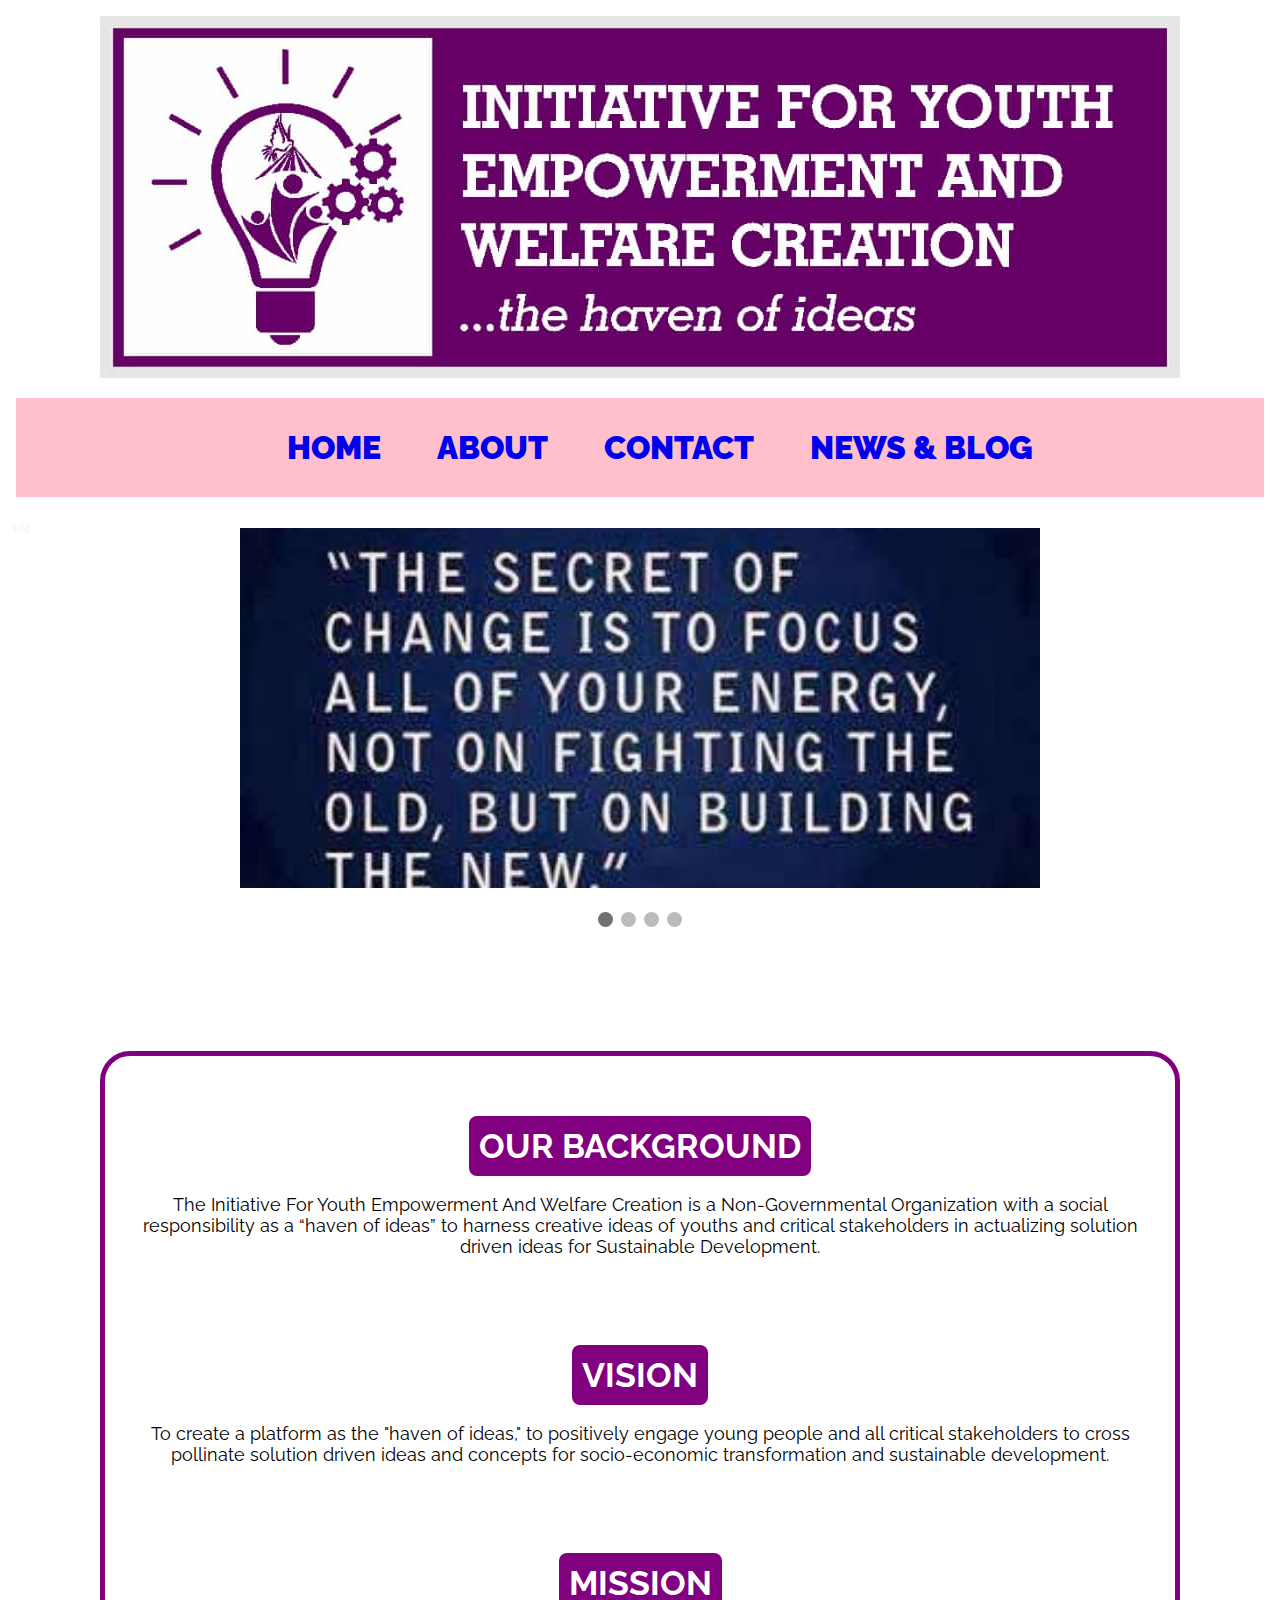
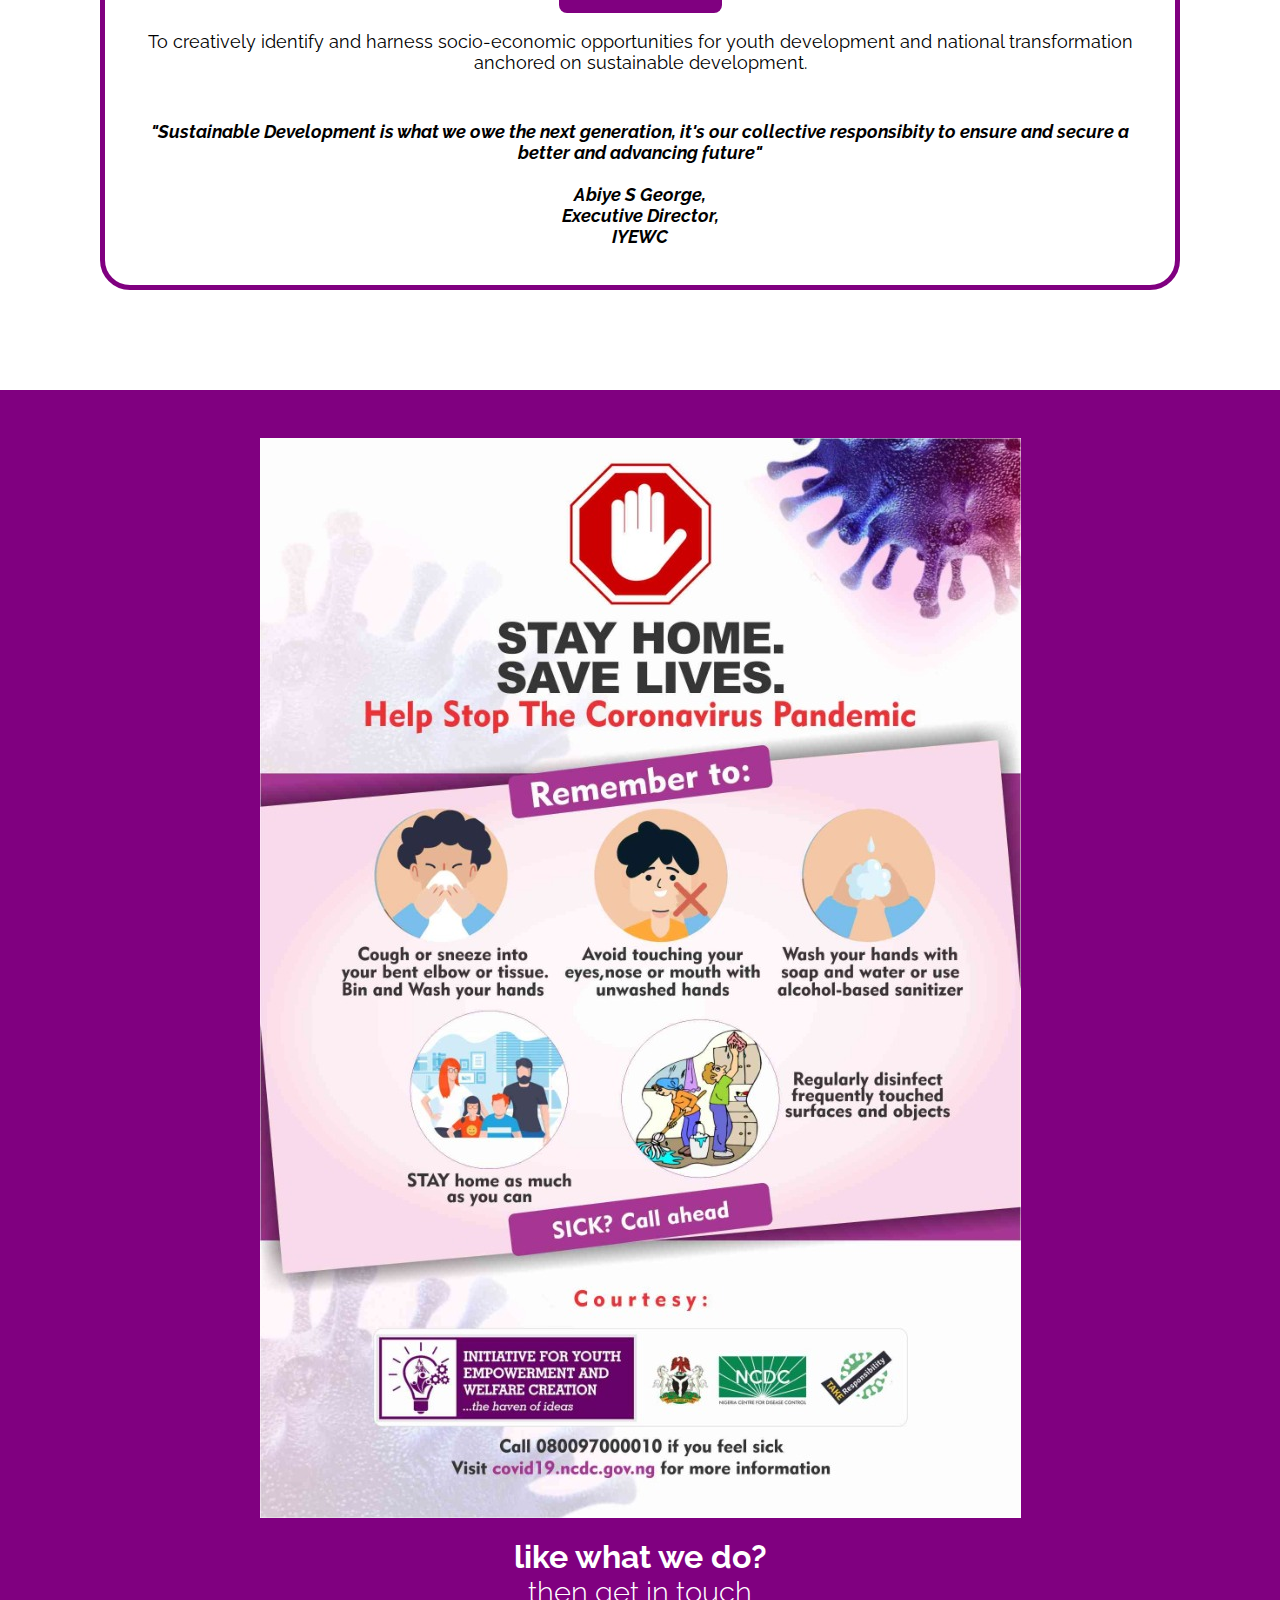
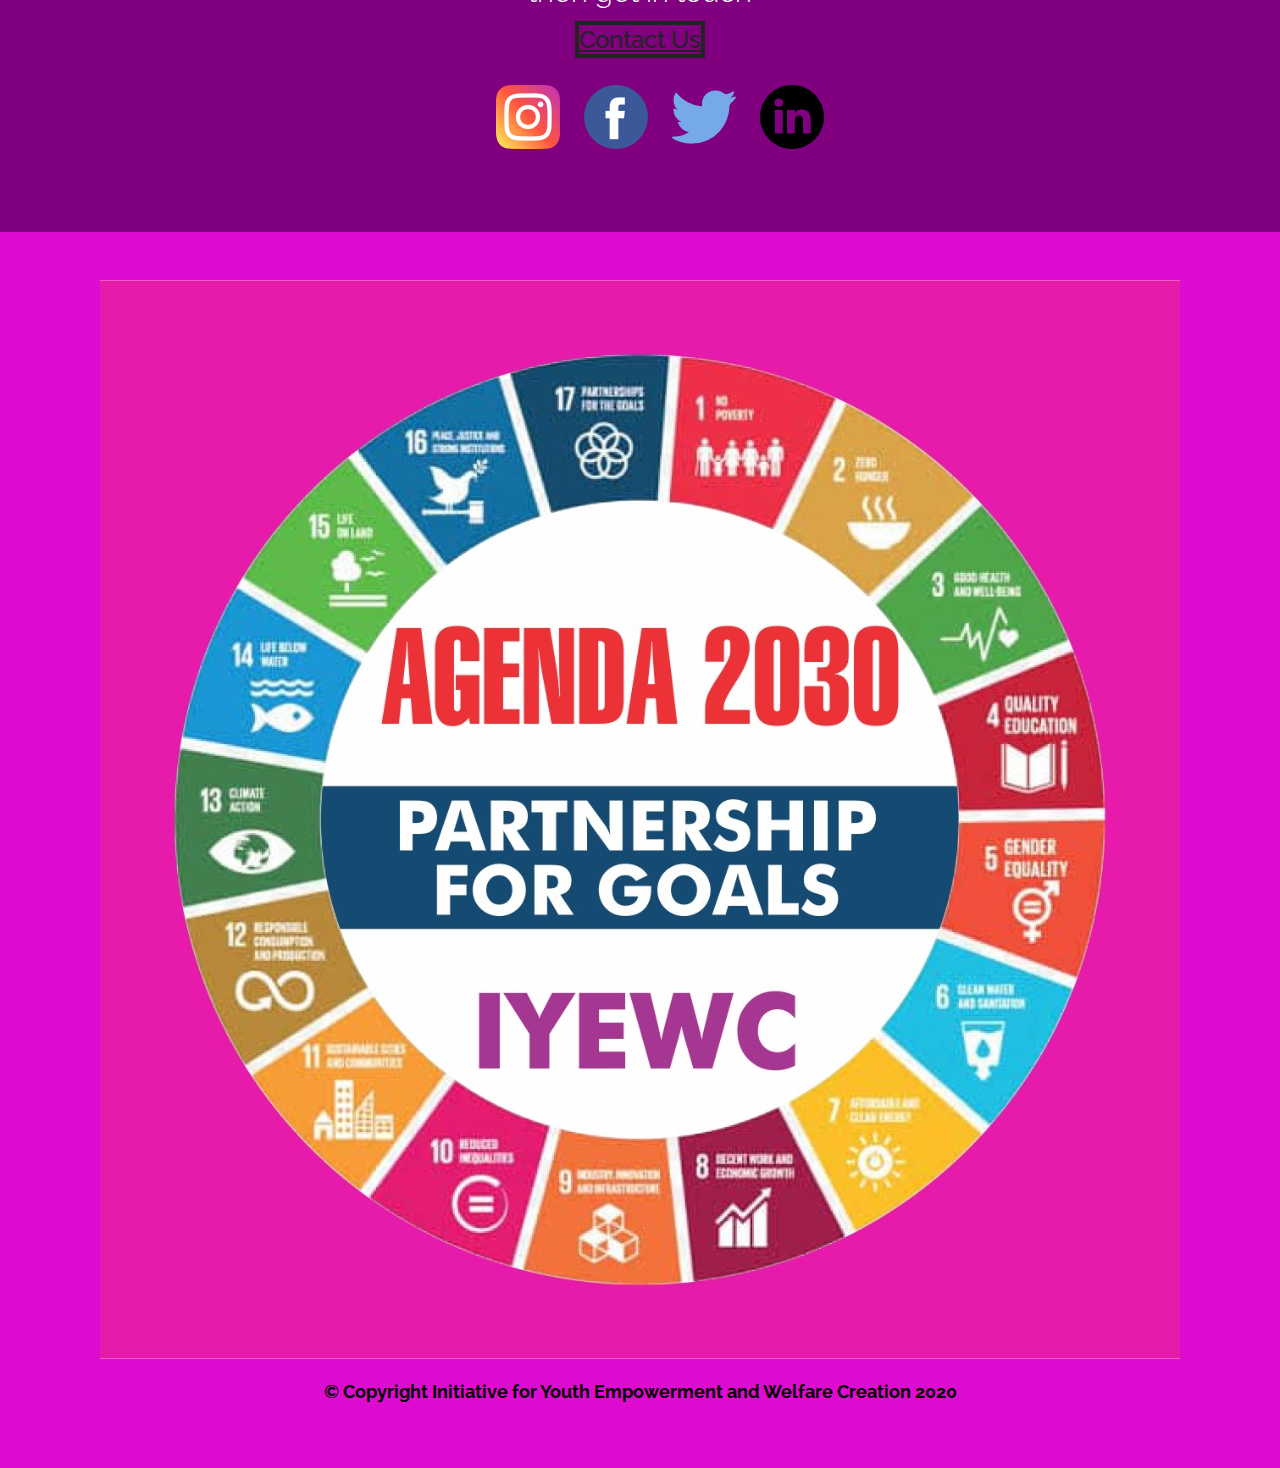
<file: index.html>
<!DOCTYPE html>
<html lang="en" dir="ltr">
  <head>
    <meta charset="utf-8">
  <!--  <meta name="viewport" content="width=device-width, initial-scale=1">-->
    <title>Home</title>
    <link rel="icon" href="images\potentialSmallLogo.jpeg">
    <link rel="stylesheet" href="style/master.css" type="text/css">
  </head>
  <body>
    <header>
      <img src="images\potentialSmallLogo.jpeg" alt="Iyewc Logo">
      <nav>
        <ul>
          <ol>
            <li><a href="index.html"> Home</a></li>
            <li><a href="about.html"> About</a></li>
            <li><a href="contact.html"> Contact</a></li>
            <li><a href="news.html"> News & Blog</a></li>
          </ol>
        </ul>
      </nav>
    </header>

 <div class="container">
  <div class="slideShow-container" id="test">
    <div class="slideshow fade">
      <div class="number-text"> 1/4  </div>
        <img class="slide-image" src="images/quote2.jpeg" alt="motivational quote">
    </div>
    <div class="slideshow fade">
      <div class="number-text"> 2/4  </div>
        <img  class="slide-image" src="images/quote1.jpeg" alt="motivational quote">
    </div>
    <div class="slideshow fade">
      <div class="number-text"> 3/4  </div>
        <img class="slide-image" src="images/quote3.jpeg" alt="motivational quote">
    </div>
    <div class="slideshow fade">
      <div class="number-text"> 4/4  </div>
        <img class="slide-image" src="images/quote4.jpeg" alt="motivational quote">
    </div>

    </div>
  <br>
  <div class="dots" >
  <span class="dot" onclick="currentSlide(1)"></span>
  <span class="dot" onclick="currentSlide(2)"></span>
  <span class="dot" onclick="currentSlide(3)"></span>
  <span class="dot" onclick="currentSlide(4)"></span>
</div>

  <section class="About">
    <div>
        <h3 class="subheading">OUR BACKGROUND</h3>
      <p class="key-texts">
        The Initiative For Youth Empowerment And Welfare Creation is a Non-Governmental Organization with a social responsibility as a “haven of ideas” to harness creative ideas of youths and critical stakeholders in actualizing solution driven ideas for Sustainable Development.
      </p>
    </div>
    <div class="vision-text">
          <h3 class="subheading"> VISION   </h3>
      <p class="key-texts">
        To create a platform as the "haven of ideas," to positively engage young people and all critical stakeholders to cross pollinate solution driven ideas and concepts for socio-economic transformation and sustainable development.
      </p>
    </div>
    <div class="mision-text">

      <h3 class="subheading" > MISSION   </h3>
      <p class="key-texts">
        To creatively identify and harness socio-economic opportunities for youth development and national transformation anchored on sustainable development.
      </p>
    </div>

    <p class="directors-text">
      "Sustainable Development is what we owe the next generation, it's our collective responsibity to ensure and secure a better and advancing future"
      <br>
      <br>
       Abiye S George,
       <br>
       Executive Director,
       <br>
       IYEWC
     </p>
  </section>

  <section class="action">
    <img src="images\covidRememberTo.jpeg" alt="">
    <h1 class="title">like what we do?
      <span> then get in touch </span>
    </h1>
    <a href="contact.html" class="btn"> Contact Us</a>
    <div class="social-icons">
      <ul>
        <ol>
          <li>
            <a href="https://www.instagram.com/initiative4youthemp/">
              <img src="images\my-icons-collection\png\001-instagram.png" alt="instagram">
            </a>
          </li>
          <li>
            <a href="https://m.facebook.com/initiativeforyouthempowermentandwelfarecreation/?ref=bookmarks">
              <img src="images\my-icons-collection\png\002-facebook.png" alt="facebook">
            </a>
          </li>
          <li>
            <a href="https://twitter.com/explore">
              <img src="images\my-icons-collection\png\003-twitter.png" alt="twitter">
            </a>
          </li>
          <li>
            <a href="https://www.linkedin.com/feed/">
              <img src="images\my-icons-collection\png\004-linkedin.png" alt="linkedin">
            </a>
          </li>
        </ol>
      </ul>
    </div>
  </section>

  <section class="footer">
    <img src="images/sustainableGoals.jpg" alt="">
    <p>© Copyright Initiative for Youth Empowerment and Welfare Creation 2020 </p>
  </section>

  </div>
  <script src="scripts/slideShow.js">

  </script>
  </body>
</html>
</file>
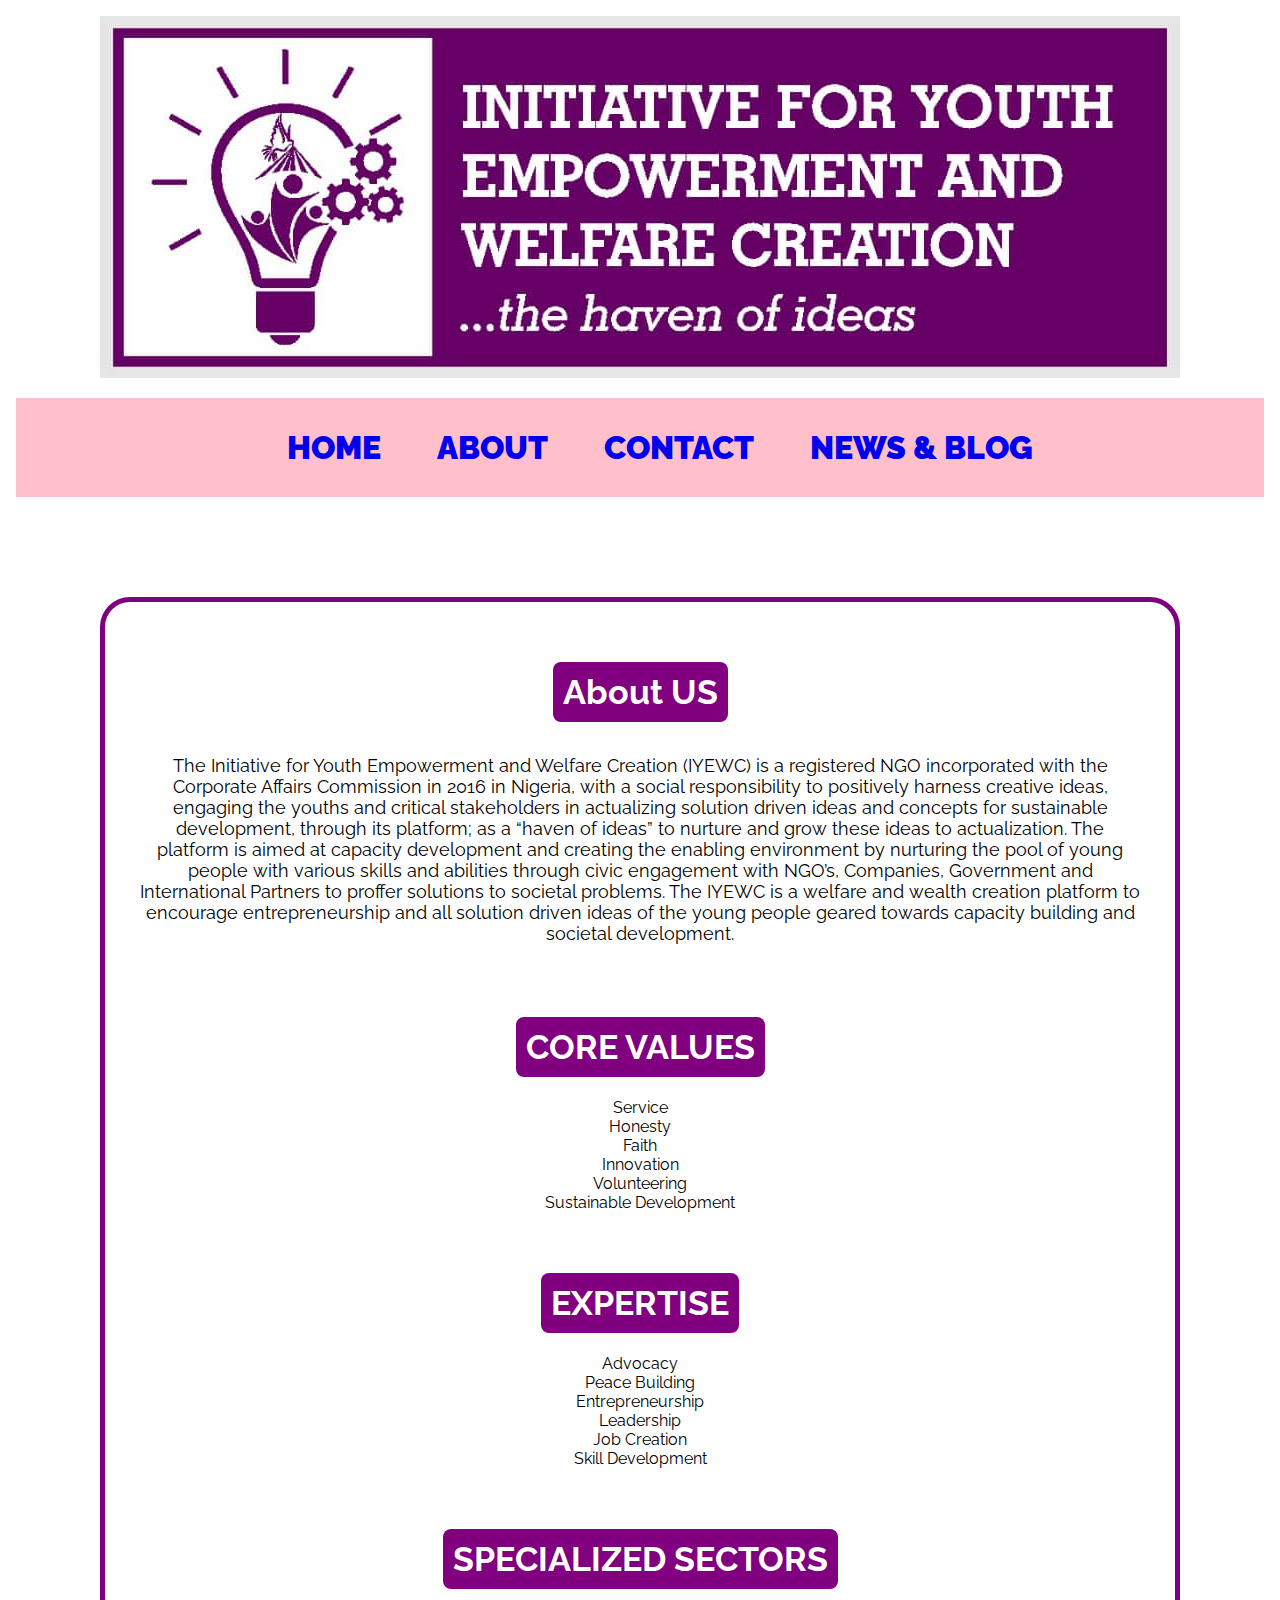
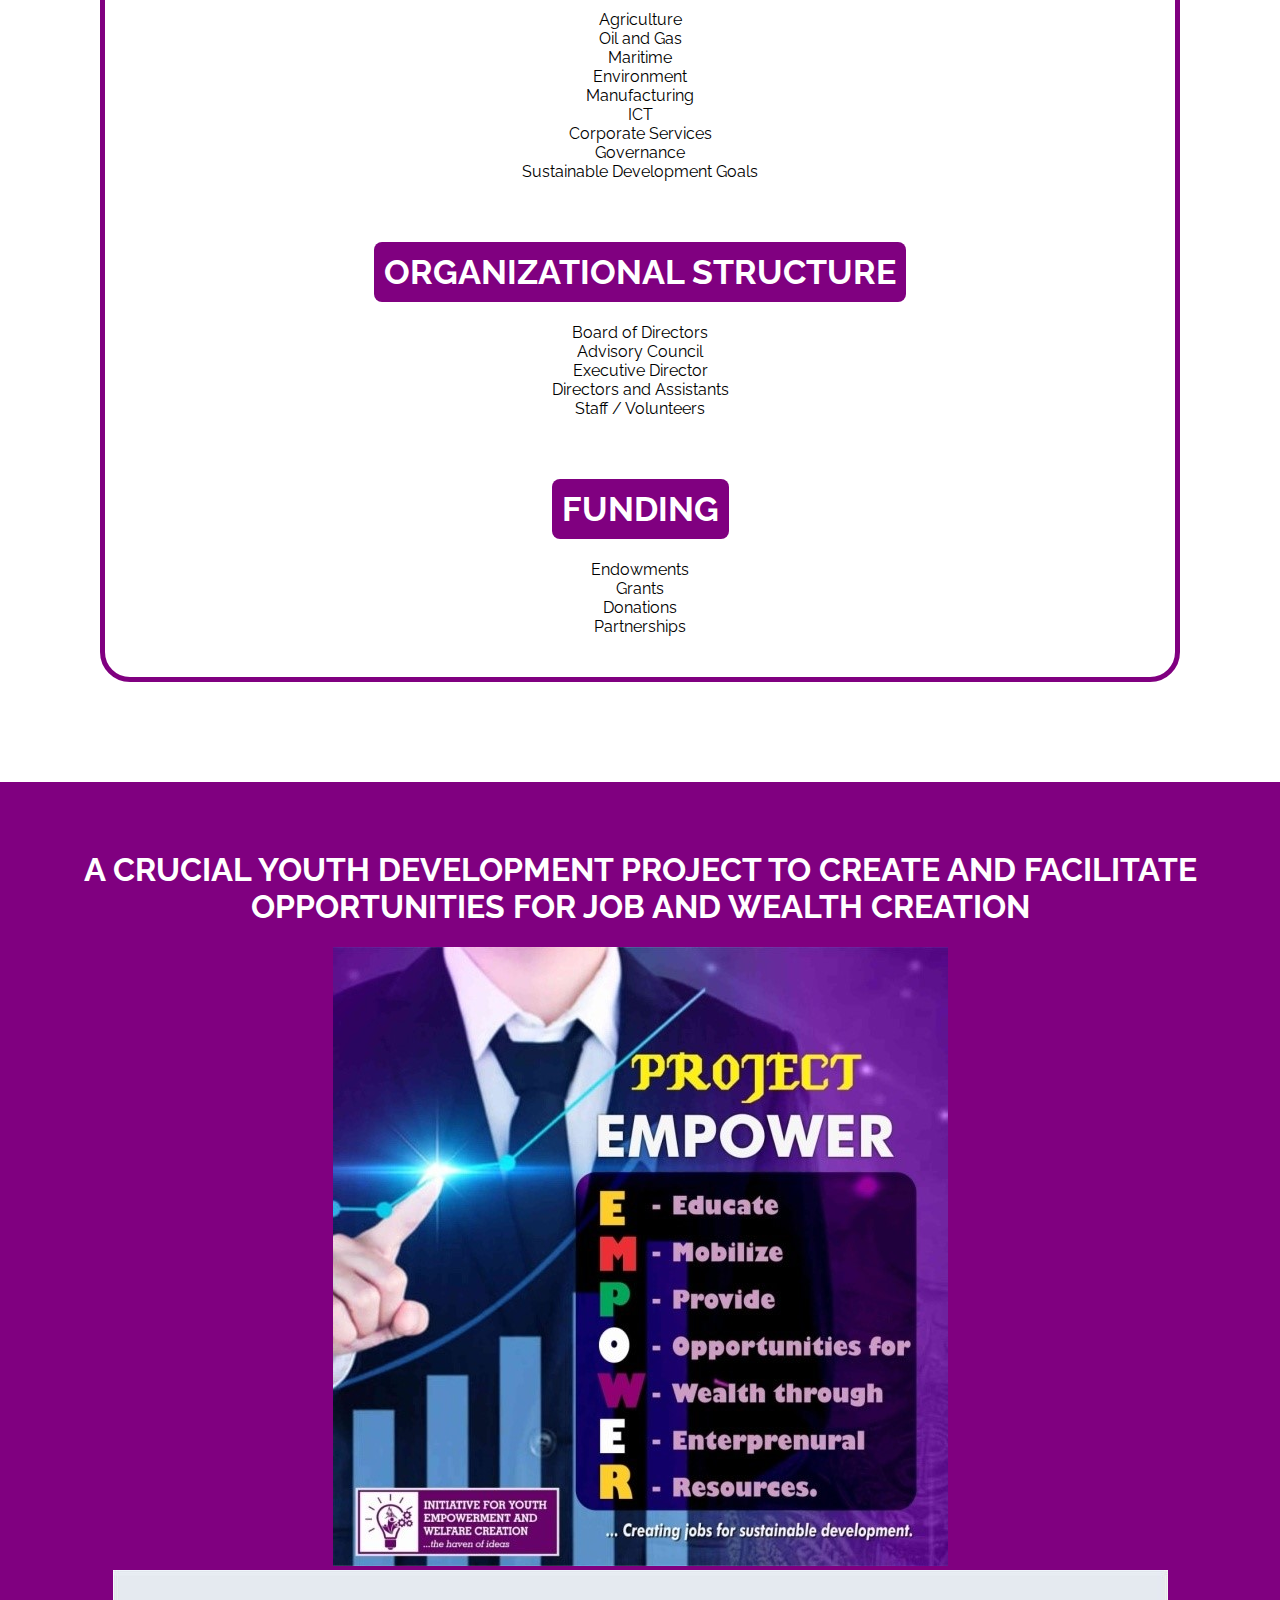
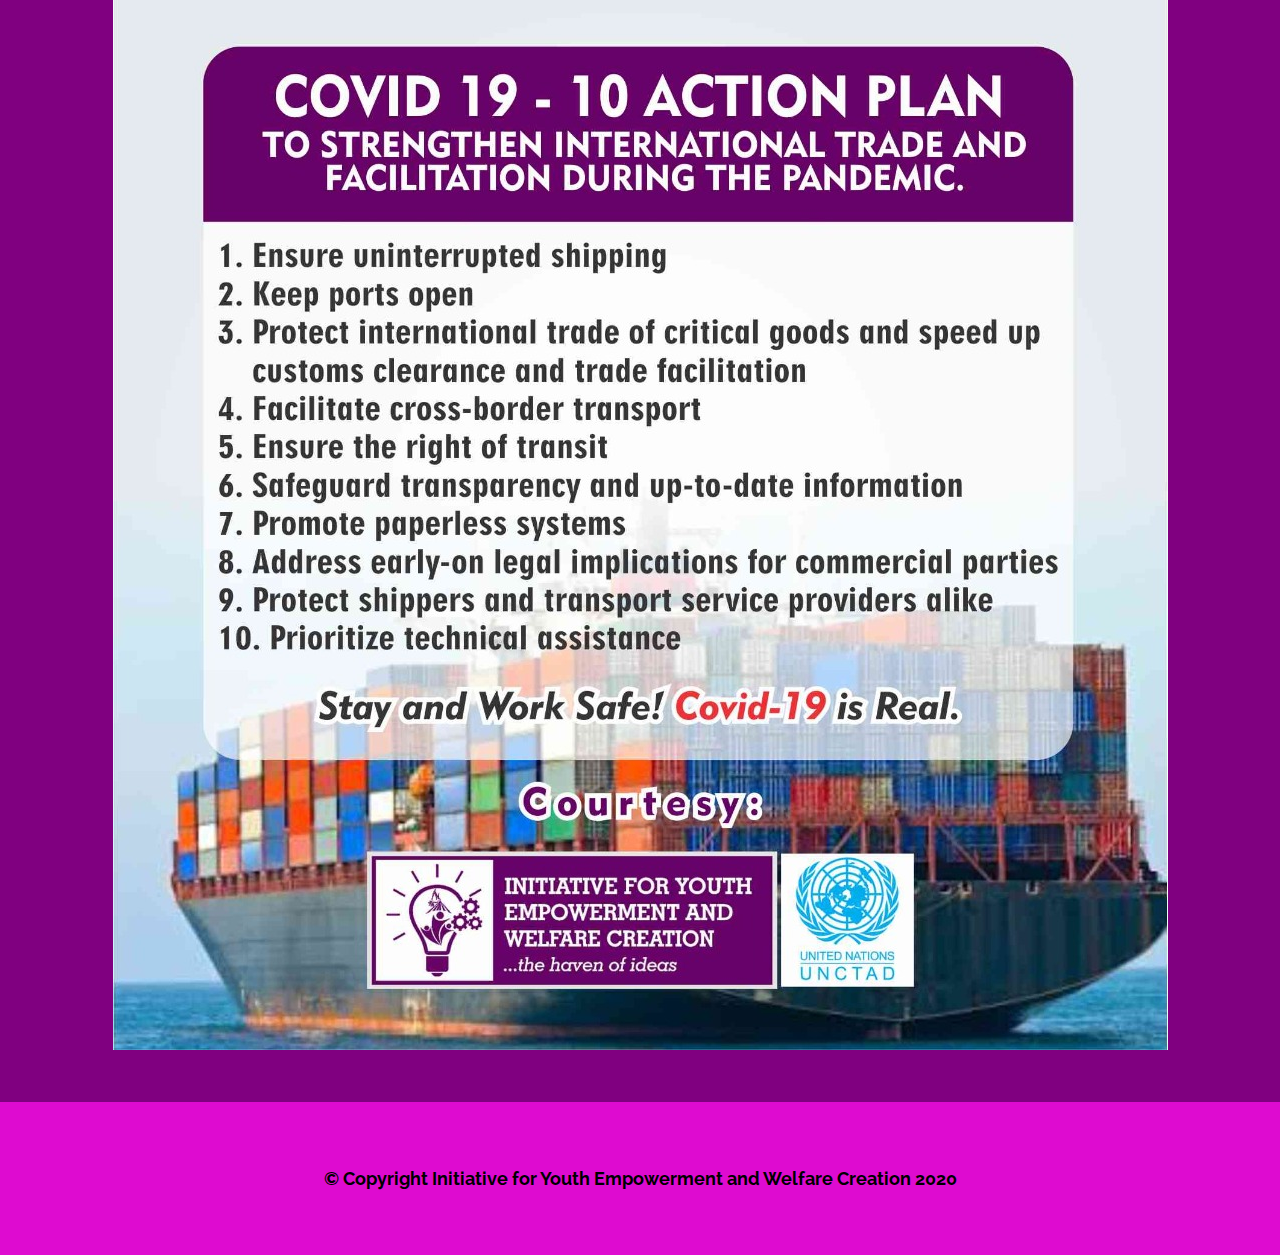
<file: about.html>
<!DOCTYPE html>
<html lang="en" dir="ltr">
  <head>
    <meta charset="utf-8">
  <!--  <meta name="viewport" content="width=device-width, initial-scale=1">-->
    <title>About</title>
    <link rel="stylesheet" href="style/master.css" type="text/css">
    <link rel="icon" href="images\potentialSmallLogo.jpeg">
  </head>
  <body>
    <header>
      <img src="images\potentialSmallLogo.jpeg" alt="Iyewc Logo">
      <nav>
        <ul>
          <ol>
            <li><a href="index.html">Home</a></li>
            <li><a href="about.html">About</a></li>
            <li><a href="contact.html">Contact</a></li>
            <li><a href="news.html">News & Blog</a></li>
          </ol>
        </ul>
      </nav>
    </header>
    <section class="About">
      <h1 class="subheading"> About US   </h1>
      <p class="aboutus-text">
        The Initiative for Youth Empowerment and Welfare Creation (IYEWC) is a registered NGO incorporated with the Corporate Affairs Commission in 2016 in Nigeria, with a social responsibility to positively harness creative ideas, engaging the youths and critical stakeholders in actualizing solution driven ideas and concepts for sustainable development, through its platform; as a “haven of ideas” to nurture and grow these ideas to actualization.
The platform is aimed at capacity development and creating the enabling environment by nurturing the pool of young people with various skills and abilities through civic engagement with NGO’s, Companies, Government and International Partners to proffer solutions to societal problems. The IYEWC is a welfare and wealth creation platform to encourage entrepreneurship and all solution driven ideas of the young people geared towards capacity building and societal development.
      </p>

      <div class="corevalues-text">
          <h1 class="subheading"> CORE VALUES   </h1>
        <ul>
          <li>Service</li>
          <li>Honesty</li>
          <li>Faith</li>
          <li>Innovation</li>
          <li>Volunteering</li>
          <li>Sustainable Development</li>
        </ul>
      </div>

      <div class="expertise-text">
        <h1 class="subheading"> EXPERTISE   </h1>
        <ul>
          <li>Advocacy</li>
          <li>Peace Building</li>
          <li>Entrepreneurship</li>
          <li>Leadership</li>
          <li>Job Creation</li>
          <li>Skill Development</li>
        </ul>
      </div>

      <div class="specializedsectors-text">
        <h1 class="subheading"> SPECIALIZED SECTORS   </h1>
        <ul>
          <li>Agriculture</li>
          <li>Oil and Gas</li>
          <li>Maritime</li>
          <li>Environment</li>
          <li>Manufacturing</li>
          <li>ICT</li>
          <li>Corporate Services</li>
          <li>Governance</li>
          <li>Sustainable Development Goals</li>
        </ul>
      </div>
      <div class="organizational-text">
          <h1 class="subheading"> ORGANIZATIONAL STRUCTURE   </h1>
          <ul>
          <li>Board of Directors</li>
          <li>Advisory Council</li>
          <li>Executive Director</li>
          <li>Directors and Assistants</li>
          <li>Staff / Volunteers</li>
        </ul>
      </div>
      <div class="organizational-text">
          <h1 class="subheading"> FUNDING   </h1>
          <ul>
          <li>Endowments</li>
          <li>Grants</li>
          <li>Donations</li>
          <li>Partnerships</li>
        </ul>
      </div>
    </section>
    <section class="action">
      <h1> A CRUCIAL YOUTH DEVELOPMENT PROJECT TO CREATE AND FACILITATE OPPORTUNITIES FOR JOB AND WEALTH CREATION </h1>
      <img src="images\project_power.jpg" alt="">
      <img src="images\covidActionPlan.jpeg" alt="">
    </section>

    <section class="footer">
      <p>© Copyright Initiative for Youth Empowerment and Welfare Creation 2020 </p>
    </section>
  </body>
</html>
</file>
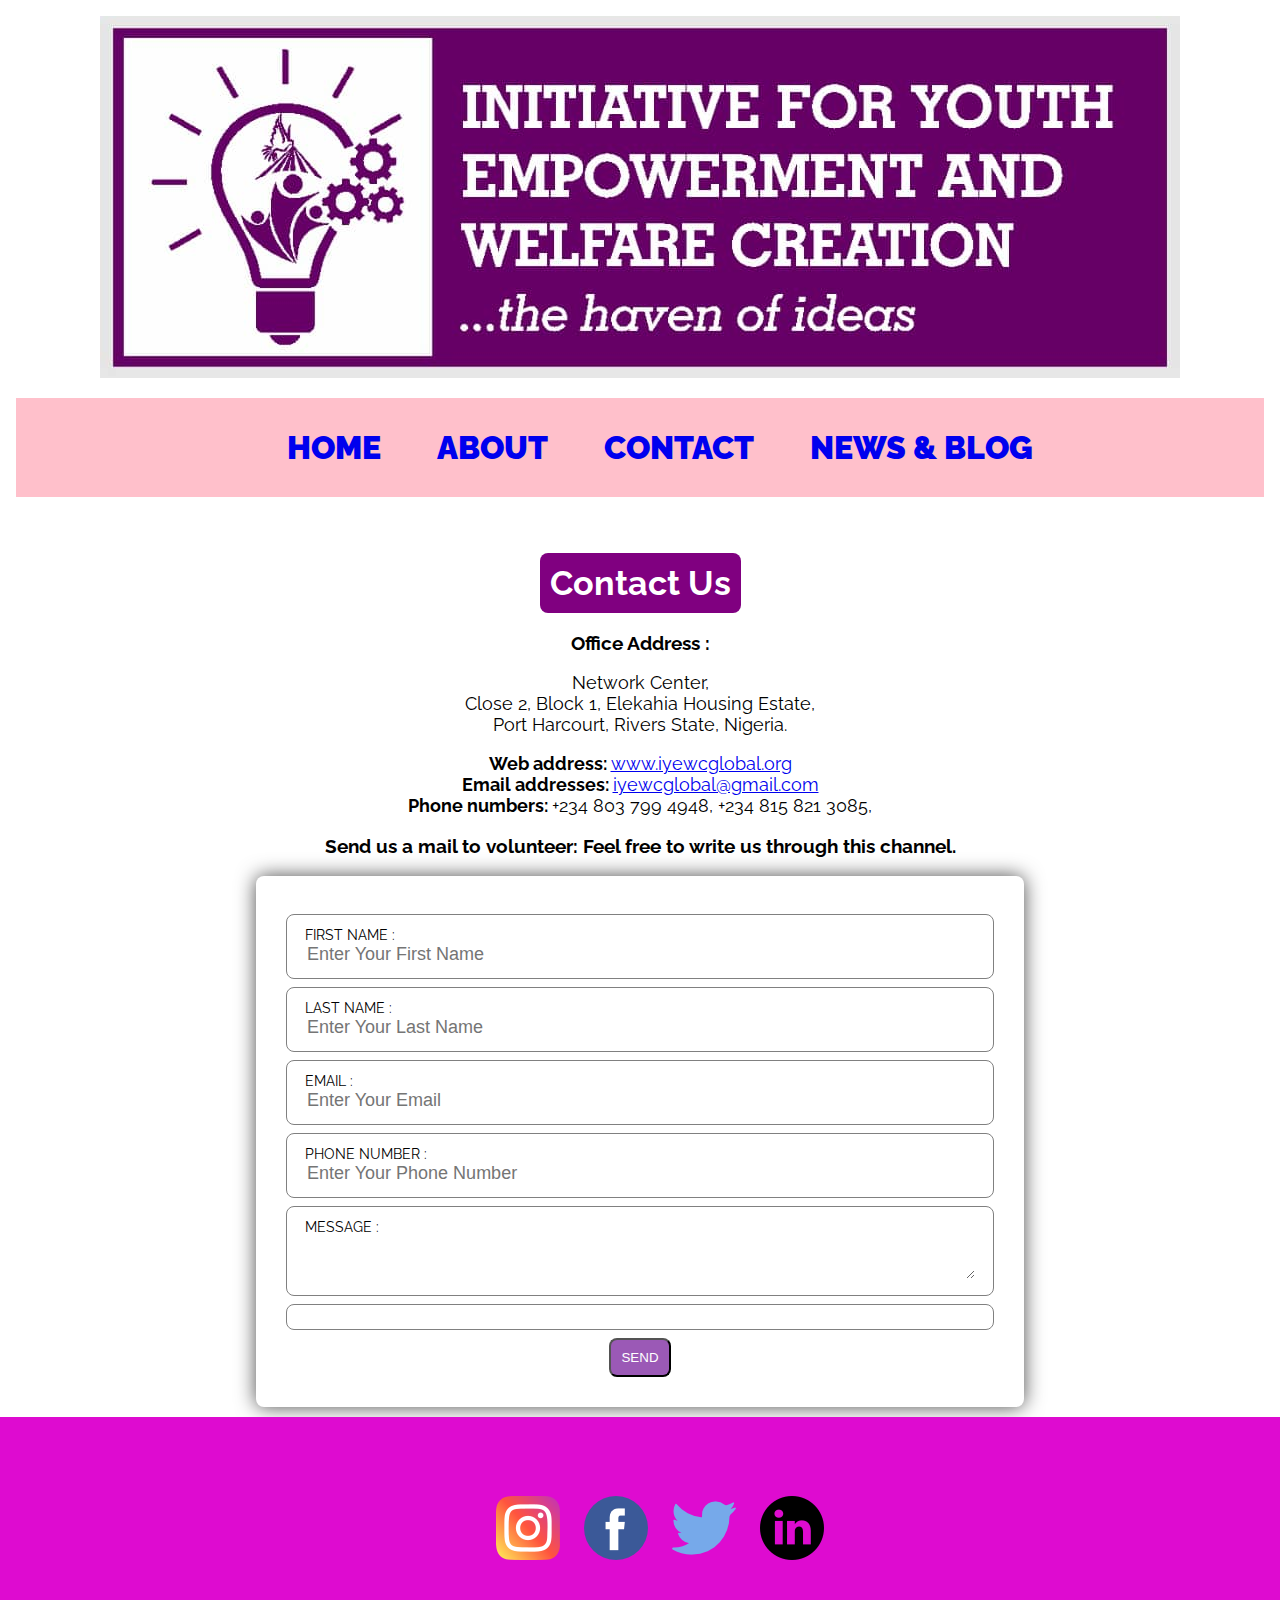
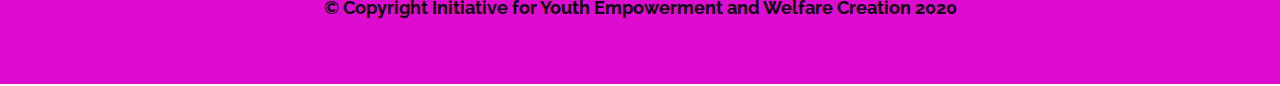
<file: contact.html>
<!DOCTYPE html>
<html lang="en" dir="ltr">
  <head>
    <meta charset="utf-8">
  <!--  <meta name="viewport" content="width=device-width, initial-scale=1">-->
    <title>Contact</title>
  <link rel="stylesheet" href="style/master.css" type="text/css">
  <link rel="icon" href="images\potentialSmallLogo.jpeg">
  </head>
  <body>
    <header>
      <img src="images\potentialSmallLogo.jpeg" alt="Iyewc Logo">
      <nav>
        <ul>
          <ol>
            <li><a href="index.html">Home</a></li>
            <li><a href="about.html">About</a></li>
            <li><a href="contact.html">Contact</a></li>
            <li><a href="news.html">News & Blog</a></li>
          </ol>
        </ul>
      </nav>
    </header>

    <h1 class="subheading">Contact Us</h1>
    <h3> Office Address : </h3>
    <p>Network Center,<br>
      Close 2, Block 1, Elekahia Housing Estate,<br>
      Port Harcourt, Rivers State, Nigeria.<br>
    </p>
    <p>
    <strong>Web address: </strong>  <a href="www. iyewcglobal.org">www.iyewcglobal.org</a><br>
    <strong>Email addresses: </strong> <a href="iyewcglobal@gmail.com">iyewcglobal@gmail.com</a><br>
    <strong>Phone numbers: </strong> +234 803 799 4948, +234 815 821 3085,
    </p>

    <h3>Send us a mail to volunteer: Feel free to write us through this channel.</h3>

    <form class="" method="POST" name="contact" netlify>
      <div class="contact-form">
        <div class="txt">
          <label> First Name : </label>
          <input type="text" name="firstName" value="" placeholder="Enter Your First Name">
        </div>

        <div class="txt">
          <label> Last Name : </label>
          <input type="text" name="lastName" value="" placeholder="Enter Your Last Name">
        </div>

        <div class="txt">
          <label> Email : </label>
          <input type="email" name="email" value="" placeholder="Enter Your Email">
        </div>

        <div class="txt">
          <label> Phone Number : </label>
          <input type="text" name="phoneNumber" value="" placeholder="Enter Your Phone Number">
        </div>

        <div class="txt">
          <label> Message : </label>
          <textarea name="message"></textarea>
        </div>

        <div class="txt">
          <div data-netlify-recaptcha="true" >
          </div>
        </div>

        <div >
          <button class="sendBtn" type="button">SEND</button>
        </div>

      </div>
    </form>
    <footer class="footer">
      <div class="social-icons">
        <ul>
          <ol>
            <li>
              <a href="https://www.instagram.com/initiative4youthemp/">
                <img src="images\my-icons-collection\png\001-instagram.png" alt="instagram">
              </a>
            </li>
            <li>
              <a href="https://m.facebook.com/initiativeforyouthempowermentandwelfarecreation/?ref=bookmarks">
                <img src="images\my-icons-collection\png\002-facebook.png" alt="facebook">
              </a>
            </li>
            <li>
              <a href="https://twitter.com/explore">
                <img src="images\my-icons-collection\png\003-twitter.png" alt="twitter">
              </a>
            </li>
            <li>
              <a href="https://www.linkedin.com/feed/">
                <img src="images\my-icons-collection\png\004-linkedin.png" alt="linkedin">
              </a>
            </li>
          </ol>

        </ul>
      </div>
        <p>© Copyright Initiative for Youth Empowerment and Welfare Creation 2020 </p>
    </footer>
  </body>
</html>
</file>
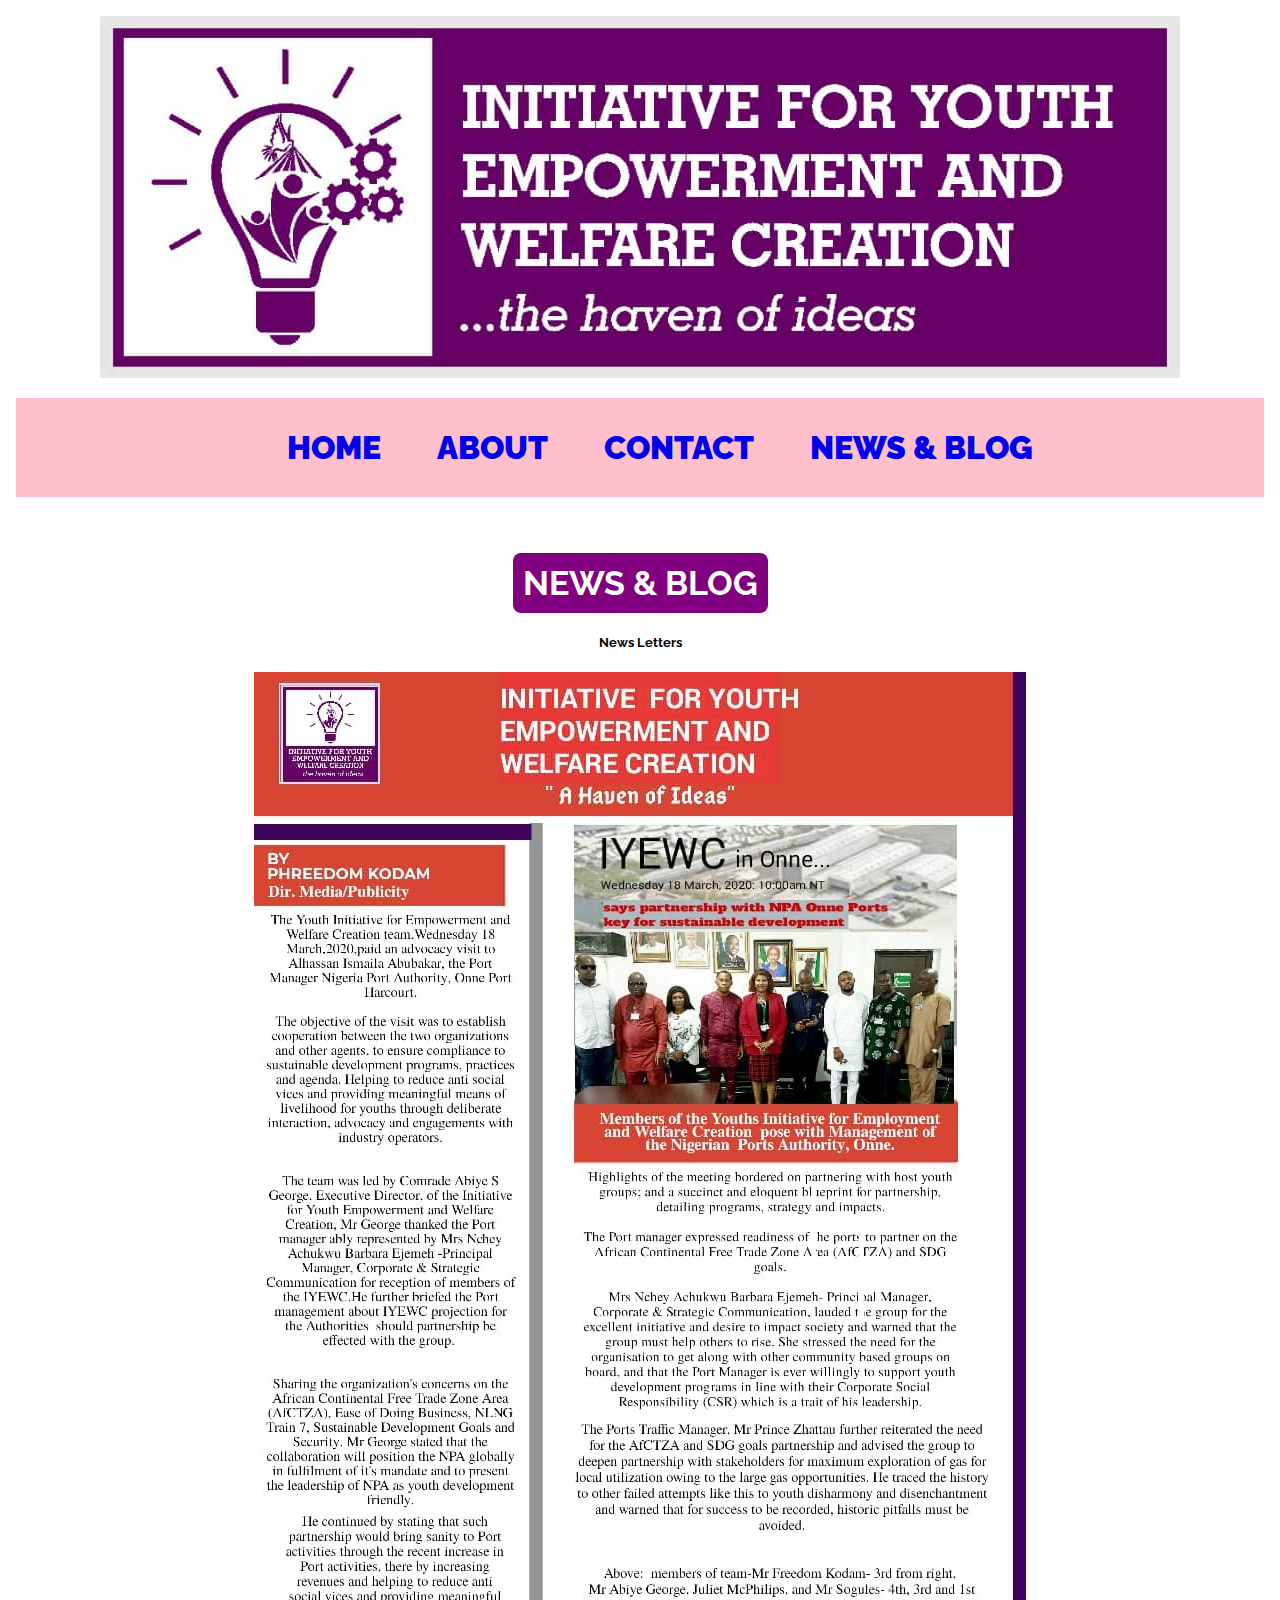
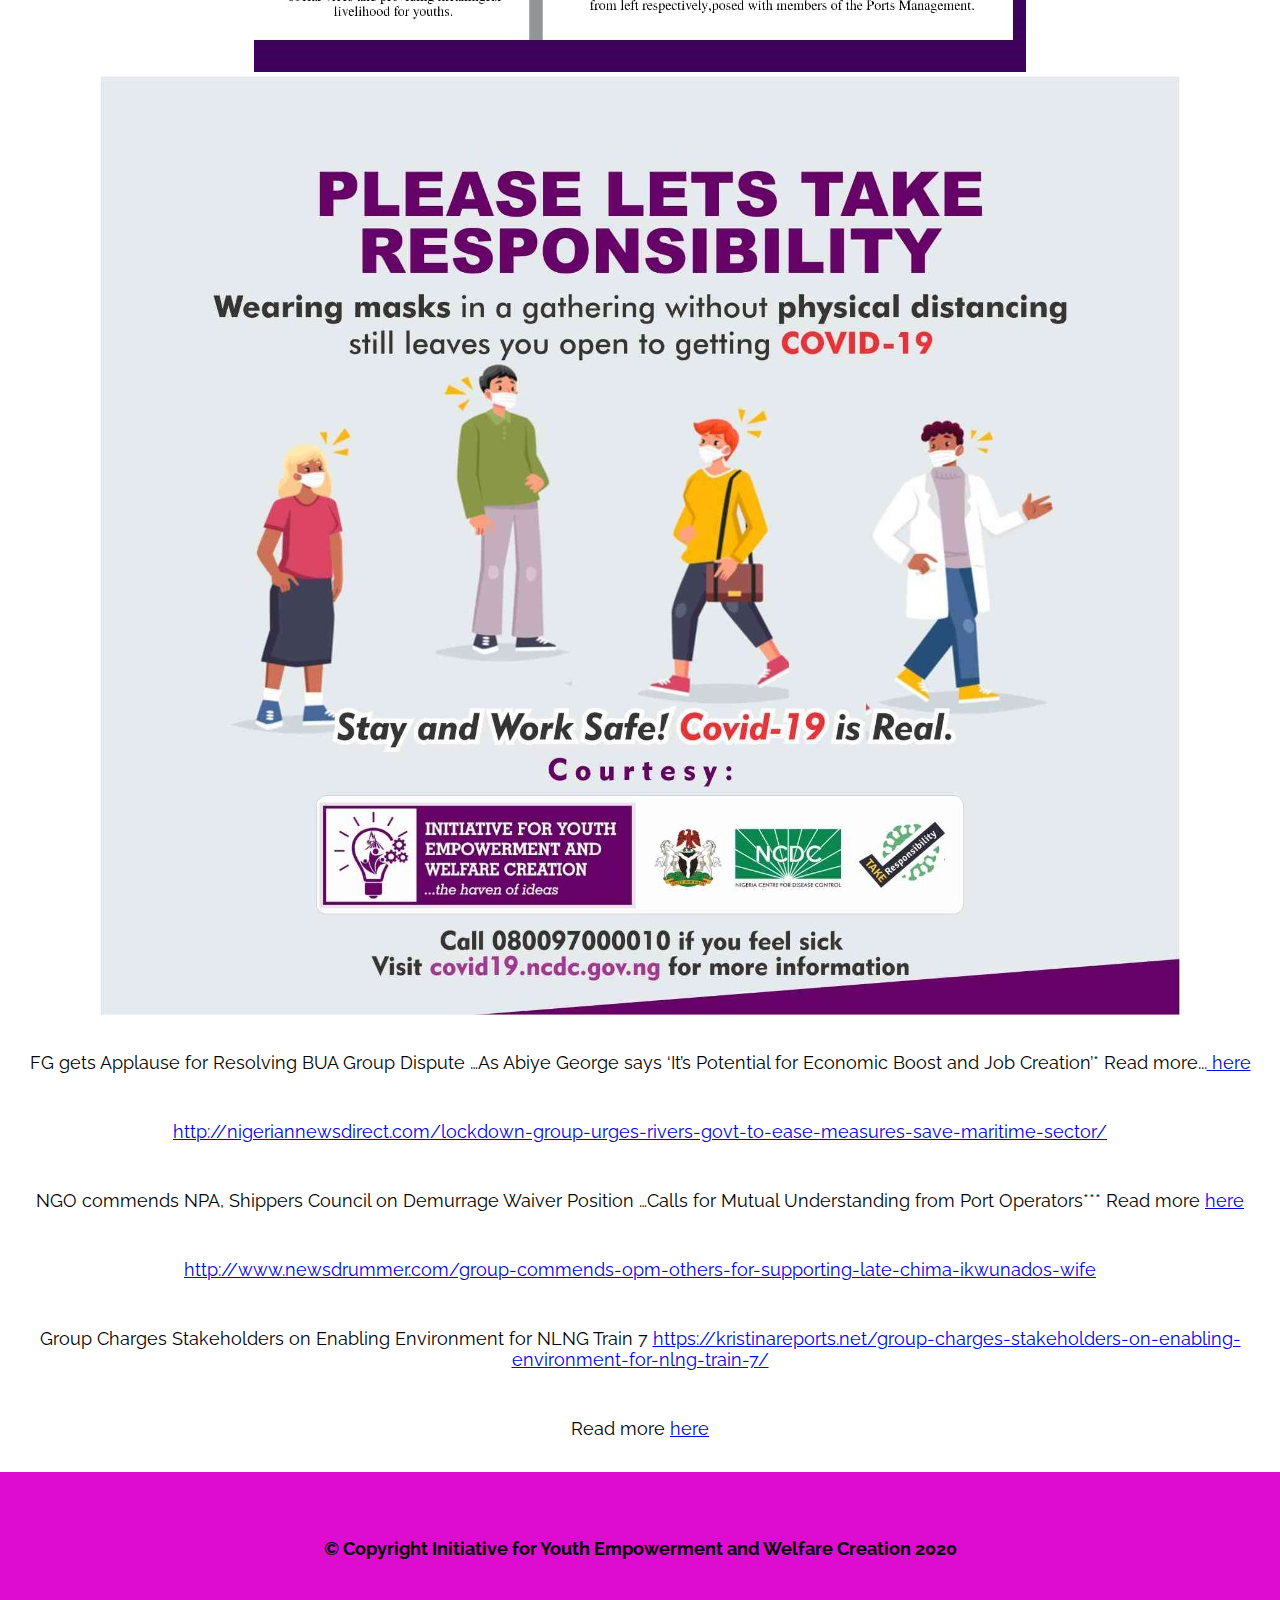
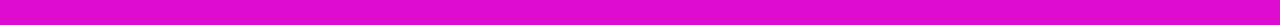
<file: news.html>
<!DOCTYPE html>
<html lang="en" dir="ltr">
  <head>
    <meta charset="utf-8">
  <!--  <meta name="viewport" content="width=device-width, initial-scale=1">-->
    <title>Contact</title>
  <link rel="stylesheet" href="style/master.css" type="text/css">
  <link rel="icon" href="images\potentialSmallLogo.jpeg">
  </head>
  <body>
    <header>
      <img src="images\potentialSmallLogo.jpeg" alt="Iyewc Logo">
      <nav>
        <ul>
          <ol>
            <li><a href="index.html">Home</a></li>
            <li><a href="about.html">About</a></li>
            <li><a href="contact.html">Contact</a></li>
            <li><a href="news.html">News & Blog</a></li>
          </ol>
        </ul>
      </nav>
    </header>

    <div class="">
      <h2 class="subheading"> NEWS & BLOG </h2>
      <h5> News Letters</h5>
    </div>
    <div class="blog">
     <img src="images\newsItem.jpg" alt="News">
     <img src="images\CovidResponsibility.jpeg" alt="Covid Responsibility">
   </div>
   <div class="online-news">
     <p class="article-to-read">
       FG gets Applause for Resolving BUA Group Dispute

       …As Abiye George says ‘It’s Potential for Economic Boost and Job Creation’*

       Read more...<a href="https://www.maritimefirstnewspaper.com/2020/06/12/fg-gets-applause-for-resolving-bua-group-dispute/"> here </a>
     </p>
    <p class="article-to-read">  <a href="http://nigeriannewsdirect.com/lockdown-group-urges-rivers-govt-to-ease-measures-save-maritime-sector/">
          http://nigeriannewsdirect.com/lockdown-group-urges-rivers-govt-to-ease-measures-save-maritime-sector/</a>
    </p>
    <p class="article-to-read">
      NGO commends NPA, Shippers Council on Demurrage Waiver Position

      …Calls for Mutual Understanding from Port Operators*** Read more
      <a href="https://www.maritimefirstnewspaper.com/2020/05/08/ngo-commends-npa-shippers-council-on-demurrage-waiver-position/">
        here</a>
    </p>

    <p class="article-to-read">  <a href="http://www.newsdrummer.com/group-commends-opm-others-for-supporting-late-chima-ikwunados-wife">
      http://www.newsdrummer.com/group-commends-opm-others-for-supporting-late-chima-ikwunados-wife
        </a>
     </p>

    <p class="article-to-read">
      Group Charges Stakeholders on Enabling Environment for NLNG Train 7     <a class="article-link" href="https://kristinareports.net/group-charges-stakeholders-on-enabling-environment-for-nlng-train-7/v">
      https://kristinareports.net/group-charges-stakeholders-on-enabling-environment-for-nlng-train-7/</a>
    </p>

    <p class="article-to-read">Read more <a href="https://theportcitynews.com/2020/03/23/onne-npa-to-implement-african-free-trade-zone-agreement/">
      here</a></p>

  </div>

    <footer class="footer">
        <p>© Copyright Initiative for Youth Empowerment and Welfare Creation 2020 </p>
    </footer>
  </body>
</html>
</file>
<file: style/master.css>
@import
url('https://fonts.googleapis.com/css?family=Raleway');
*{
  box-sizing: border-box;
  transition: all ease-in-out 250ms;
}
/*  font-family:'Raleway', sans-serif;*/
body{
  margin: 0;
  font-family:'Raleway', sans-serif;
  text-align: center;
  min-width: 450px;
}

img{
  max-width: 100%;
  height: auto;
}

header{
  margin: 1em;
}

nav {
      background-color: pink;
}

nav ul{
  list-style: none;
}

nav li{
  display: inline-block;
  margin: 1em;
}

nav a{
  font-weight: 900;
  text-decoration: none;
  text-transform: uppercase;
  font-size: xX-large;
}

nav a:hover, nav a:focus{
  color: #fff;
}

.dots {
  padding: 20px;
}

.container{
  display: block;
}
.display h1{
  position:relative;
}
 .motivation-items{
   margin: 0;
   position: relative;
   overflow: hidden;
 }

 .btn{
    color: #232323;
    font-size: 1.5rem;
    font-weight:500;
    border: .2em solid #232323;
 }

 .btn:hover, .btn:focus{
   background: #232323;
   color: white;
 }
 section::after{
   content: '';
   display: block;
   clear: both;
 }

 .action{
   background-color: purple;
   padding:3em 0;
   color: white;
 }

 .title{
   font-size: 2rem;
   margin: .5em;
   font-weight: 700;
 }

 .title span{
   font-weight: 300;
   display: block;
   font-size: .9em;
 }

 .footer{
   background: #de0bd0;
   padding: 3em 0;
 }

 .heading{
   color: white;
 }

.contact-form{
  border-radius: 8px;
  width: 60%;
  margin: auto;
  box-shadow: 0 0 20px #000000b3;
  padding: 30px;
  margin-bottom: 10px;
}

.contact-form hi{
  margin-top: 0;
  font-weight: 200;
}

.txt{
  border: 1px solid gray;
  margin: 8px 0;
  padding: 12px 18px;
  border-radius: 8px;
  background: white;
}

.txt label{
  display: block;
  text-transform: uppercase;
  font-size: 14px;
  text-align: left;
}

.txt input, .txt textarea{
  width: 100%;
  border: none;
  background: none;
  outline: none;
  font-size: 18px;
}

.sendBtn{
  display: inline-block;
  background: #9b59b6;
  text-transform: uppercase;
  color: white;
  padding: 10px;
  border-radius: 8px;
}

.aboutus-text {
  text-align: center;
  padding: 15px;
}
.subheading{
  margin: auto;
  background: purple;
  border-radius: 8px;
  display: inline-flex;
  padding: 10px;
  font-weight: bolder;
  font-size: 34px;
  margin-top: 40px;
  color: white
}
p{
  font-size: large;
}

.footer {
  font-weight: 700;
}

.About {
  margin-top: 10px;
}



/*slide show*/
.slideshow {
  display: none;
}
/* Slideshow container */
.slideShow-container {
  height: 360px;
  position: relative;
  margin: auto;
  padding-top: 15px;
}

/* Next & previous buttons */
.prev, .next {
  cursor: pointer;
  position: absolute;
  top: 50%;
  width: auto;
  padding: 16px;
  margin-top: -22px;
  color: blue;
  transition: 0.6s ease;
  border-radius: 0 3px 3px 0;
  user-select: none;
}

.arrow{
  float: left;
}

/* Position the "next button" to the right */
.next {
  right: 0;
  border-radius: 3px 0 0 3px;
}

/* On hover, add a black background color with a little bit see-through */
.prev:hover, .next:hover {
  background-color: rgba(0,0,0,0.8);
}

/* Caption text */
.text {
  color: #f2f2f2;
  font-size: 15px;
  padding: 8px 12px;
  position: absolute;
  bottom: 8px;
  width: 100%;
  text-align: center;
}

/* Number text (1/4 etc) */
.number-text {
  color: #f2f2f2;
  font-size: 12px;
  padding: 8px 12px;
  position: absolute;
  top: 0;
}

/* The dots/bullets/indicators */
.dot {
  cursor: pointer;
  height: 15px;
  width: 15px;
  margin: 0 2px;
  background-color: #bbb;
  border-radius: 50%;
  display: inline-block;
  transition: background-color 0.6s ease;
}

.active, .dot:hover {
  background-color: #717171;
}

.slide-image {
  object-fit: cover;
  width:800px;
  height:360px;
}

@media only screen and (max-width: 300px) {
  .prev, .next,.text {font-size: 11px}
}

@@keyframes fade {
  from {opacity: .4}
  to {opacity: 1}
}

.fade {
  -webkit-animation-name: fade;
  -webkit-animation-duration: 1.5s;
  animation-name: fade;
  animation-duration: 1.5s;
}

@-webkit-keyframes fade {
  from {opacity: .4}
  to {opacity: 1}
}
.key-texts {
  padding-bottom: 30px;
}

.About{
  padding: 20px;
  margin: 100px;
  border: 5px solid purple;
  border-radius: 30px;
}

ul{
  list-style: none;
  padding: 5px;
}

.article-to-read {
  padding: 15px;
}

.article-link {
  padding-bottom: 5px;
}

.blog {

}
.news-body {

}
ol li{
  display: inline-block;
  padding: 10px;
}
.directors-text{
  font-style: italic;
  font-weight: bold;
}
</file>
